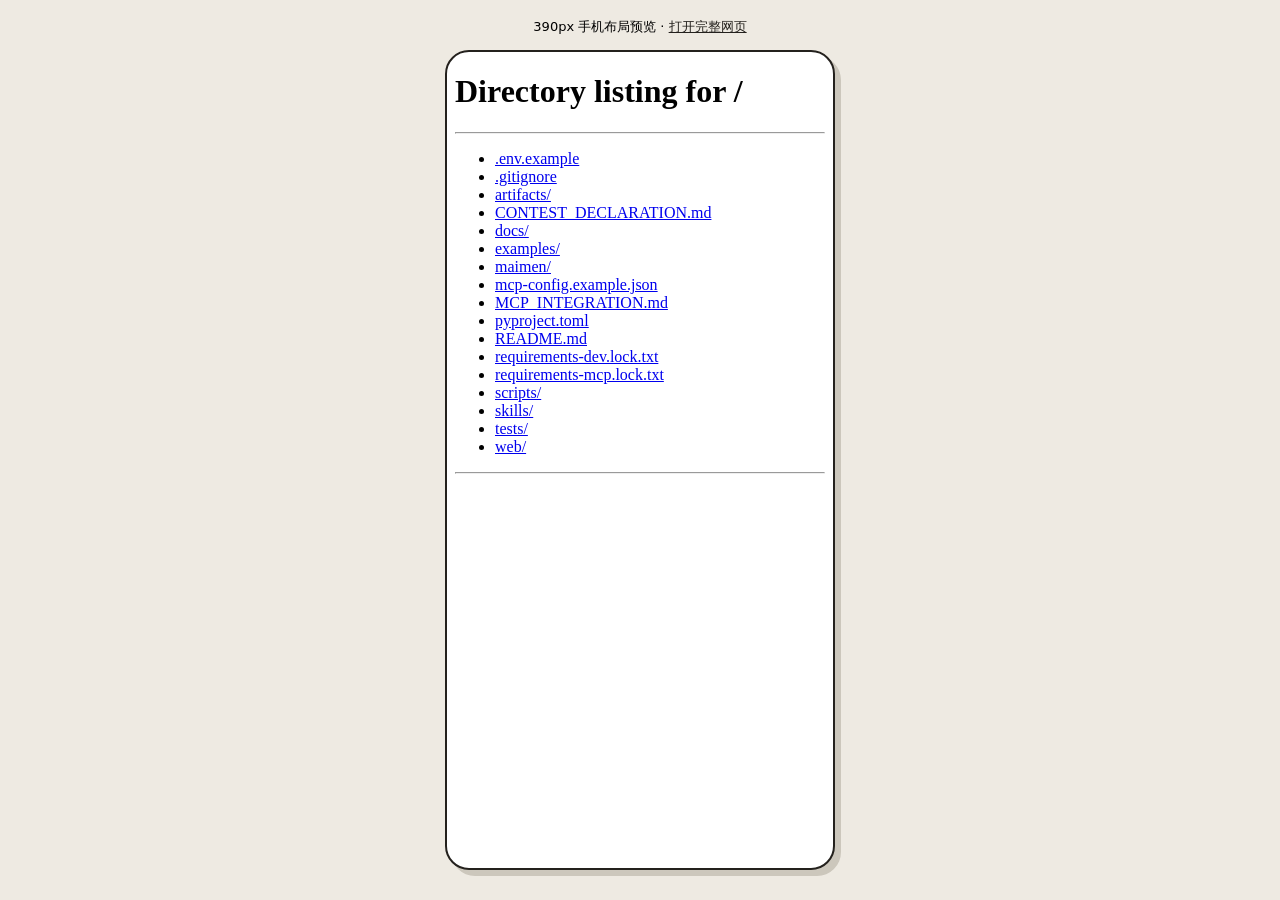
<file: web/mobile-preview.html>
<!doctype html><html lang="zh-CN"><meta charset="utf-8"><meta name="viewport" content="width=device-width,initial-scale=1"><title>McBot 手机尺寸预览</title><style>body{margin:0;background:#eeeae2;font:13px system-ui;display:grid;justify-items:center;gap:14px;padding:18px}p{margin:0}iframe{width:390px;max-width:100%;height:min(844px,calc(100dvh - 80px));border:2px solid #24211d;border-radius:24px;background:white;box-shadow:6px 6px 0 #ccc7bc;box-sizing:border-box}a{color:#24211d}</style><p>390px 手机布局预览 · <a href="/">打开完整网页</a></p><iframe src="/" title="McBot 手机页面"></iframe></html>
</file>
